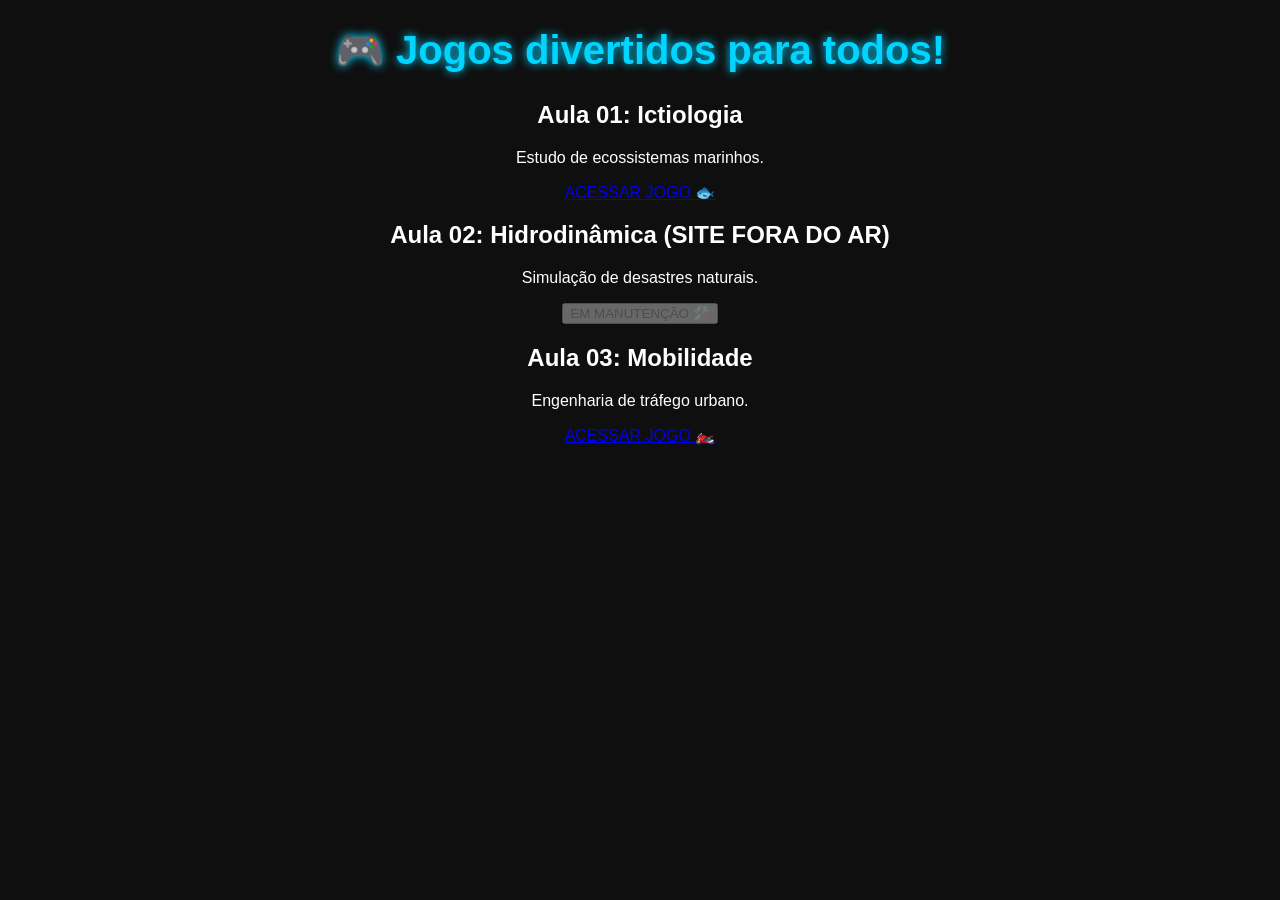
<file: index.html>
<!DOCTYPE html>
<html lang="pt-br">
<head>
    <meta charset="UTF-8">
    <meta name="viewport" content="width=device-width, initial-scale=1.0">
    <link rel="stylesheet" href="style.css">
    <title>Jogos divertidos para todos!</title>
</head>
<body>

    <h1>🎮 Jogos divertidos para todos!</h1>

    <div class="container">
    
    <div class="card">
        <h2>Aula 01: Ictiologia</h2>
            <p>Estudo de ecossistemas marinhos.</p>
            <a href="./fish-it-online/" class="btn-jogar">ACESSAR JOGO 🐟</a>
        </div>

    <div class="card">
        <h2>Aula 02: Hidrodinâmica (SITE FORA DO AR)</h2>
        <p>Simulação de desastres naturais.</p>
        <button class="btn-bloqueado" disabled>EM MANUTENÇÃO 🛠️</button>
    </div>

    <div class="card">
        <h2>Aula 03: Mobilidade</h2>
        <p>Engenharia de tráfego urbano.</p>
        <a href="./traffic-rider/" class="btn-jogar">ACESSAR JOGO 🏍️</a>
    </div>

</div>

</body>
</html>
</file>
<file: style.css>
/* Isso aqui é o estilo do seu site */
body {
    background-color: #0f0f0f; /* Fundo cinza bem escuro */
    color: white; /* Letras brancas */
    font-family: 'Segoe UI', Tahoma, Geneva, Verdana, sans-serif;
    text-align: center;
}

h1 {
    color: #00d4ff;
    text-shadow: 0 0 10px #00d4ff; /* Efeito de brilho/aura */
    font-size: 40px;
}

.aula-card {
    background: #1e1e1e;
    border: 2px solid #333;
    border-radius: 15px;
    padding: 20px;
    margin: 10px;
    display: inline-block;
    width: 250px;
    transition: 0.3s;
}

/* Quando passa o mouse, o card brilha! */
.aula-card:hover {
    border-color: #00d4ff;
    transform: scale(1.05);
    box-shadow: 0 0 20px rgba(0, 212, 255, 0.5);
}
</file>
